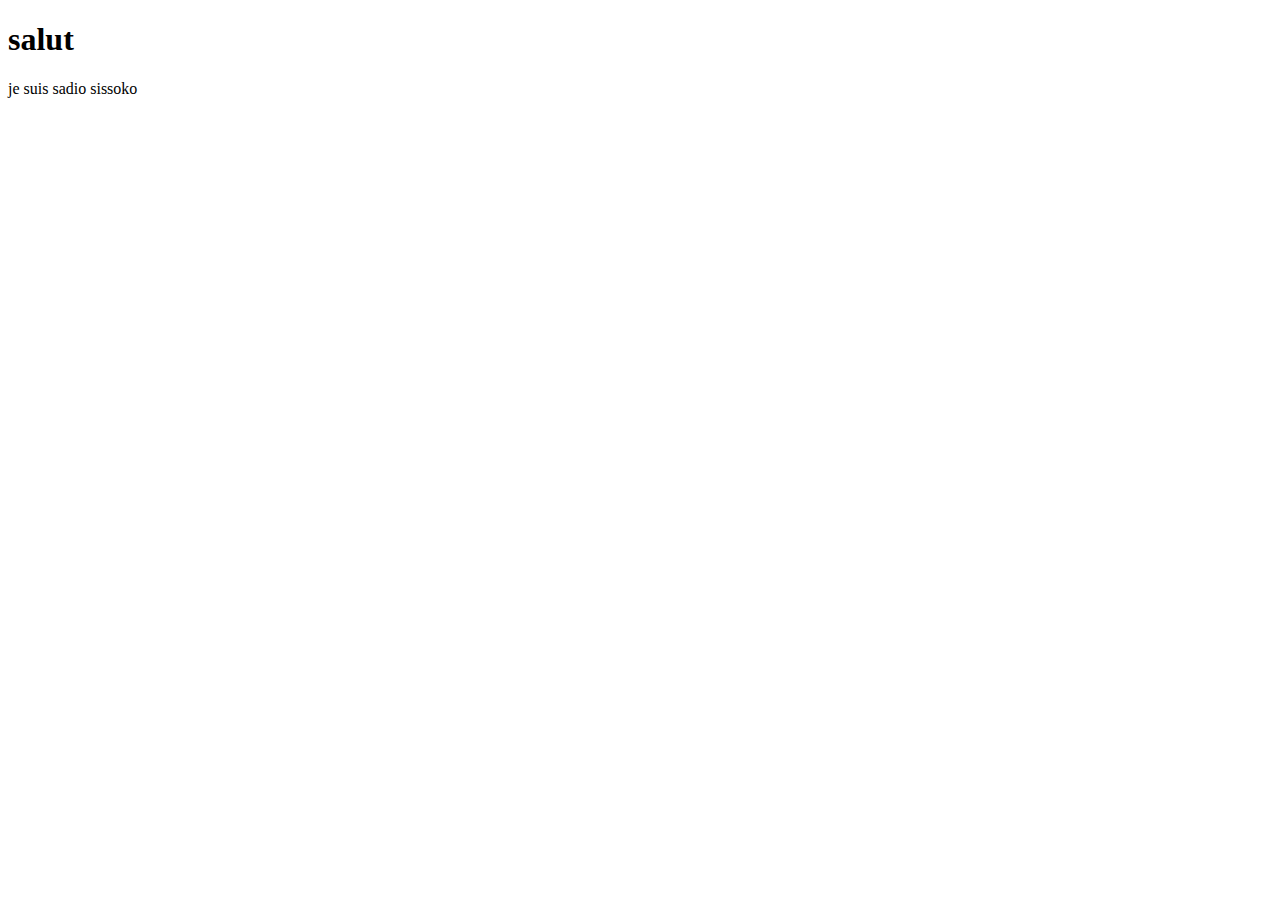
<file: index.html>
<!DOCTYPE html>
<html lang="en">
<head>
    <meta charset="UTF-8">
    <meta http-equiv="X-UA-Compatible" content="IE=edge">
    <meta name="viewport" content="width=device-width, initial-scale=1.0">
    <title>Document</title>
</head>
<body>
    <div class="header">
        <h1> salut </h1>
        <span> je suis sadio sissoko</span>
    </div>
</body>
</html>
</file>
